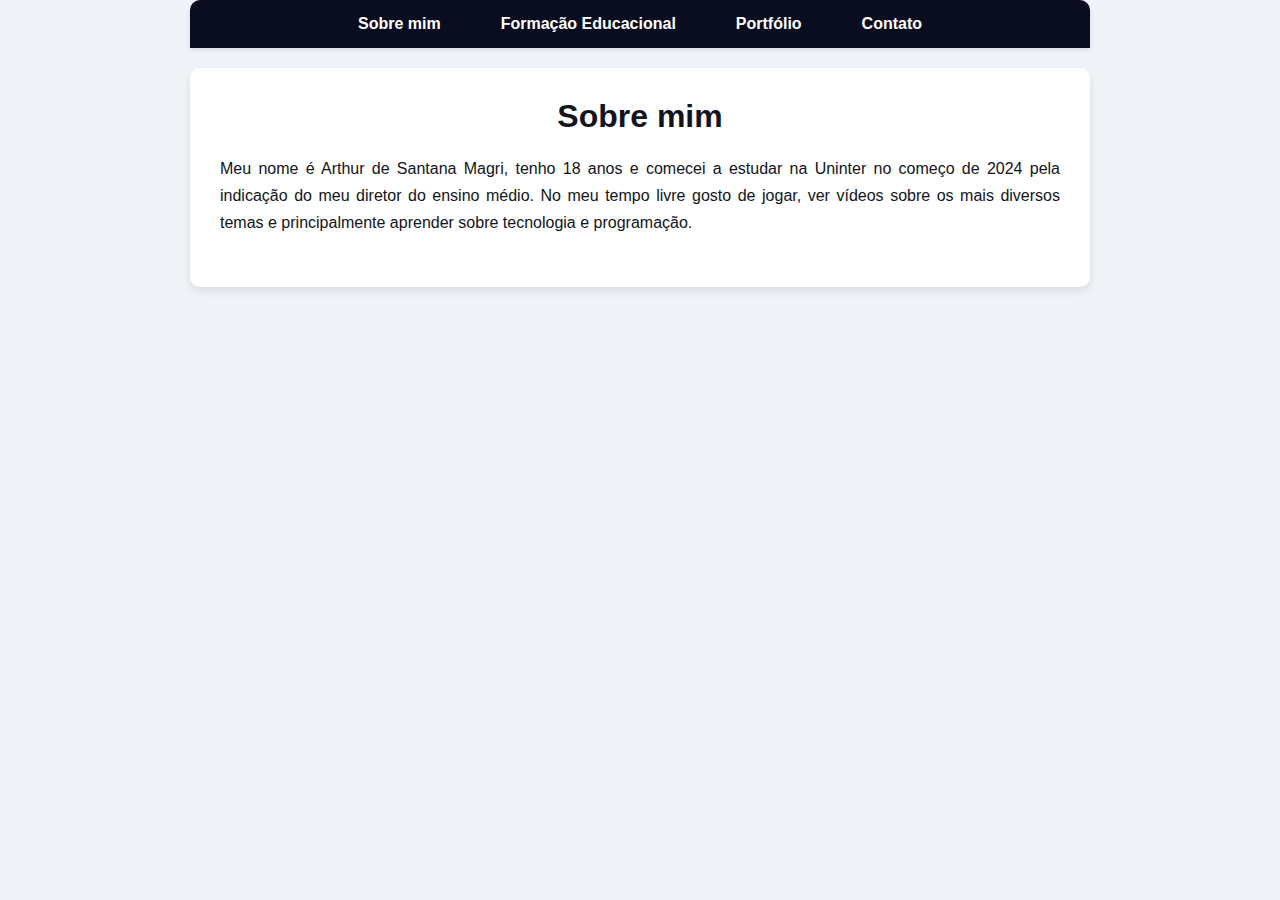
<file: index.html>
<!DOCTYPE html>
<html lang="pt-br">
<head>
    <meta charset="UTF-8">
    <meta name="viewport" content="width=device-width, initial-scale=1.0">
    <title>Arthur de Santana Magri</title>
    <link rel="stylesheet" href="estilo.css">
</head>


<body>
        <nav>
            <ul>
                <li><a href="#sobre">Sobre mim</a></li>
                <li><a href="#formacao">Formação Educacional</a></li>
                <li><a href="#portfolio">Portfólio</a></li>
                <li><a href="#contato">Contato</a></li>
            </ul>
        </nav>
        
        
        <!-- Texto inicial -->
        <div class="container">
        <section id="sobre">
            <h1>Sobre mim</h1>
            <p> 
                Meu nome é Arthur de Santana Magri, tenho 18 anos e comecei a estudar na Uninter
            no começo de 2024 pela indicação do meu diretor do ensino médio. No meu tempo livre 
            gosto de jogar, ver vídeos sobre os mais diversos temas e principalmente aprender sobre tecnologia 
            e programação.
            </p>
            </section>
        </div>
            
            
<script>
    document.addEventListener("DOMContentLoaded", function() {
        const links = document.querySelectorAll("nav ul li a");
        const container = document.querySelector(".container");
        
        
        // Conteúdo de cada opção
        const sections = {
            "sobre": `
                <section id="sobre">
                    <h1>Sobre mim</h1>
                    <p>
                        Meu nome é Arthur de Santana Magri, tenho 18 anos e comecei a estudar na Uninter
                    no começo de 2024 pela indicação do meu diretor do ensino médio. No meu tempo livre 
                    gosto de jogar, ver vídeos sobre os mais diversos temas e principalmente aprender sobre tecnologia 
                    e programação.
                    </p>
                </section>
            `,
            
            "formacao": `
                <section id="formacao">
                    <h1>Formação Educacional</h1>
                    <p> Terminei o ensino médio no Colégio Desafio Finpec na cidade de Cotia-SP no ano de 2023,
                    no momento estou cursando análise e desenvolvimeno de sistemas na Uninter e ingressei nesse 
                    curso no início do ano de 2024.
                        Falo português brasileiro, tenho um leve conhecimento sobre espanhol e um nível baixo
                        na língua inglesa</p>
                </section>
            `,
            
            "contato": `
                <section id="contato">
                    <h1>Contato</h1>
                    <form>
                        <label for="nome">Nome:</label>
                        <input type="text" id="nome" name="nome" required>
                        <label for="email">Email:</label>
                        <input type="email" id="email" name="email" required>
                        <label for="mensagem">Mensagem:</label>
                        <textarea id="mensagem" name="mensagem" rows="4"
                        required></textarea>
                        <input type="submit" value="Enviar">
                    </form>
                </section>
            `,
            
            "portfolio": `
                <section id="portfolio">
                    <h1>Portfólio</h1>
                    <p>Links associados:</p>
                    <ul class="portfolio-links">
                        <li><a href="#">https://tututis.github.io/site1//</a></li>
                        <li><a href="#">https://tututis.github.io/site2//</a></li>
                        <li><a href="#">https://tututis.github.io/site3//</a></li>
                    </ul>
                </section>
            `,
            
        };
 
 
        // Adiciona o evento de clique para os links
        links.forEach(link => {
            link.addEventListener("click", function(event) {
                event.preventDefault();
                const section = this.getAttribute("href").substring(1);
                container.innerHTML = sections[section];
            });
        });
    });
</script>

</body>
</html>
</file>
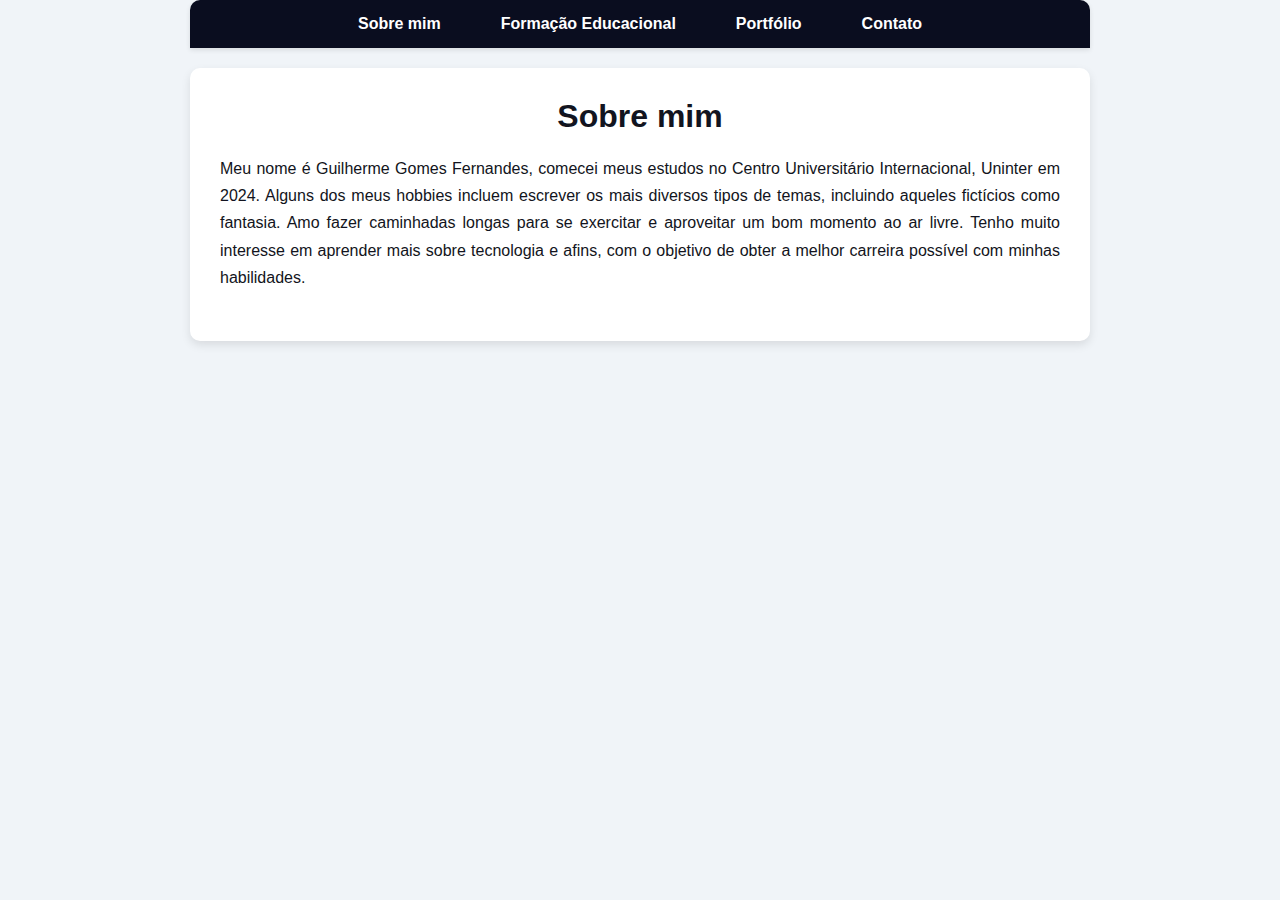
<file: Trab-funWeb.html>
<!DOCTYPE html>
<html lang="pt-br">
<head>
    <meta charset="UTF-8">
    <meta name="viewport" content="width=device-width, initial-scale=1.0">
    <title>Arthur de Santana Magri</title>
    <link rel="stylesheet" href="estilo.css">
</head>


<body>
        <nav>
            <ul>
                <li><a href="#sobre">Sobre mim</a></li>
                <li><a href="#formacao">Formação Educacional</a></li>
                <li><a href="#portfolio">Portfólio</a></li>
                <li><a href="#contato">Contato</a></li>
            </ul>
        </nav>
        
        
        <!-- Conteúdo inicial -->
        <div class="container">
        <section id="sobre">
            <h1>Sobre mim</h1>
            <p>Meu nome é Guilherme Gomes Fernandes, comecei meus estudos no
           Centro Universitário Internacional, Uninter em 2024. Alguns dos meus hobbies
           incluem escrever os mais diversos tipos de temas, incluindo aqueles fictícios
           como fantasia.
            Amo fazer caminhadas longas para se exercitar e aproveitar um
           bom momento ao ar livre. Tenho muito interesse em aprender mais sobre tecnologia
           e afins, com o objetivo de obter a melhor carreira possível com minhas habilidades.</p>
            </section>
        </div>
            
            
<script>
    document.addEventListener("DOMContentLoaded", function() {
        const links = document.querySelectorAll("nav ul li a");
        const container = document.querySelector(".container");
        
        
        // Conteúdo para cada seção
        const sections = {
            "sobre": `
                <section id="sobre">
                    <h1>Sobre mim</h1>
                    <p>Meu nome é Guilherme Gomes Fernandes, comecei meus
               estudos no Centro Universitário Internacional, Uninter em 2024. Alguns dos meus
               hobbies incluem escrever os mais diversos tipos de temas, incluindo aqueles
               fictícios como fantasia.
                Amo fazer caminhadas longas para se exercitar e aproveitar um
               bom momento ao ar livre. Tenho muito interesse em aprender mais sobre tecnologia
               e afins, com o objetivo de obter a melhor carreira possível com minhas habilidades.</p>
                </section>
            `,
            "formacao": `
                <section id="formacao">
                    <h1>Formação Educacional</h1>
                    <p>Completei o ensino médio no colégio Desafio Finpec
               em Cotia no ano de 2023. Estou atualmente cursando Análise e Desenvolvimento de
               sistemas no Centro Universitário Internacional, Uninter em 2024. Sou fluente em
               português do Brasil e meu nível em inglês é intermediário, sendo capaz de manter
               uma conversa ou pedir por ajuda na língua dita.</p>
                </section>
            `,
            "portfolio": `
                <section id="portfolio">
                    <h1>Portfólio</h1>
                    <p>Links associados:</p>
                    <ul class="portfolio-links">
                        <li><a href="#">https://guilhermegsfs.github.io/AulaSite1/</a></li>
                        <li><a href="#">https://guilhermegsfs.github.io/AulaSite2/</a></li>
                        <li><a href="#">https://guilhermegsfs.github.io/AulaSite5/</a></li>
                    </ul>
                </section>
            `,
            "contato": `
                <section id="contato">
                    <h1>Contato</h1>
                    <form>
                        <label for="nome">Nome:</label>
                        <input type="text" id="nome" name="nome" required>
                        <label for="email">Email:</label>
                        <input type="email" id="email" name="email" required>
                        <label for="mensagem">Mensagem:</label>
                        <textarea id="mensagem" name="mensagem" rows="4"
                        required></textarea>
                        <input type="submit" value="Enviar">
                    </form>
                </section>
            `
        };
 
 
        // Adiciona o evento de clique para cada link
        links.forEach(link => {
            link.addEventListener("click", function(event) {
                event.preventDefault();
                const section = this.getAttribute("href").substring(1);
                container.innerHTML = sections[section];
            });
        });
    });
</script>

</body>
</html>
</file>
<file: estilo.css>
/* Reset básico para consistência entre navegadores */
* {
    margin: 0;
    padding: 0;
    box-sizing: border-box;
   }
   
   /* Estilo do corpo da página */
   body {
    font-family: 'Verdana', sans-serif;
    background-color: #f0f4f8; /* Fundo cinza claro */
    color: #121420; /* Texto principal em azul-marinho */
    display: flex;
    flex-direction: column;
    align-items: center;
    height: 100vh;
   }
   
   /* Estilo do menu de navegação */
   nav {
    width: 100%;
    max-width: 900px; /* Limitando a largura do menu */
    background-color: #0a0d1f; /* Fundo azul-marinho */
    padding: 15px;
    border-radius: 10px 10px 0 0;
    box-shadow: 0 2px 5px rgba(0, 0, 0, 0.1);
    display: flex;
    justify-content: center; /* Centralizando o menu */
   }
   
   nav ul {
    list-style: none;
    display: flex;
    gap: 20px; /* Espaçamento uniforme entre os itens do menu */
    padding: 0;
    margin: 0;
   }
   
   nav ul li {
    margin: 0;
   }
   
   /* Estilo dos links de navegação */
   nav ul li a {
    text-decoration: none;
    color: #ffffff; /* Texto dos links branco */
    font-weight: bold;
    padding: 10px 20px;
    border-radius: 5px;
    transition: background-color 0.3s, color 0.3s;
   }
   nav ul li a:hover {
    background-color: #141829; /* Fundo dos links ao passar o mouse azul-marinho mais escuro */
   }
   
   /* Estilo do contêiner principal */
   .container {
    width: 100%;
    max-width: 900px; /* Limitando a largura do contêiner */
    background-color: #ffffff; /* Fundo branco para o conteúdo */
    padding: 30px;
    margin-top: 20px; /* Espaço entre o menu e o conteúdo */
    border-radius: 10px;
    box-shadow: 0 4px 10px rgba(0, 0, 0, 0.1);
   }
   
   /* Estilo do texto abaixo do menu */
   .text-below-nav {
    margin-top: 30px;
    text-align: center;
    font-weight: bold;
    color: #121420; /* Texto em azul-marinho */
   }
   
   /* Estilo dos links dentro do conteúdo */
   a {
    color: #0a0d1f; /* Links em azul-marinho */
    transition: color 0.3s;
   }
   a:hover {
    color: #121420; /* Cor dos links ao passar o mouse, azul-marinho mais escuro */
   }
   
   /* Estilo dos cabeçalhos */
   h1, h2, h3 {
    color: #121420; /* Títulos em azul-marinho */
    margin-bottom: 20px;
    text-align: center; /* Alinhamento centralizado */
   }
   
   /* Estilo dos parágrafos */
   p {
    margin-bottom: 20px;
    line-height: 1.7;
    text-align: justify; /* Texto justificado */
   }
   
   /* Estilo específico para a seção de portfólio */
   .portfolio-links {
    margin-top: 30px;
    list-style: none;
    padding: 0;
   }
   .portfolio-links li {
    margin-bottom: 15px;
   }
   .portfolio-links li a {
    display: block;
    padding: 15px;
    background-color: #cfd4da; /* Fundo dos links de portfólio cinza claro */
    color: #121420; /* Texto dos links de portfólio em azul-marinho */
    text-decoration: none;
    border-radius: 5px;
    transition: background-color 0.3s, color 0.3s;
   }
   .portfolio-links li a:hover {
    background-color: #b6bcc5; /* Fundo ao passar o mouse cinza mais escuro */
    color: #141829; /* Texto ao passar o mouse azul-marinho mais escuro */
   }
</file>
